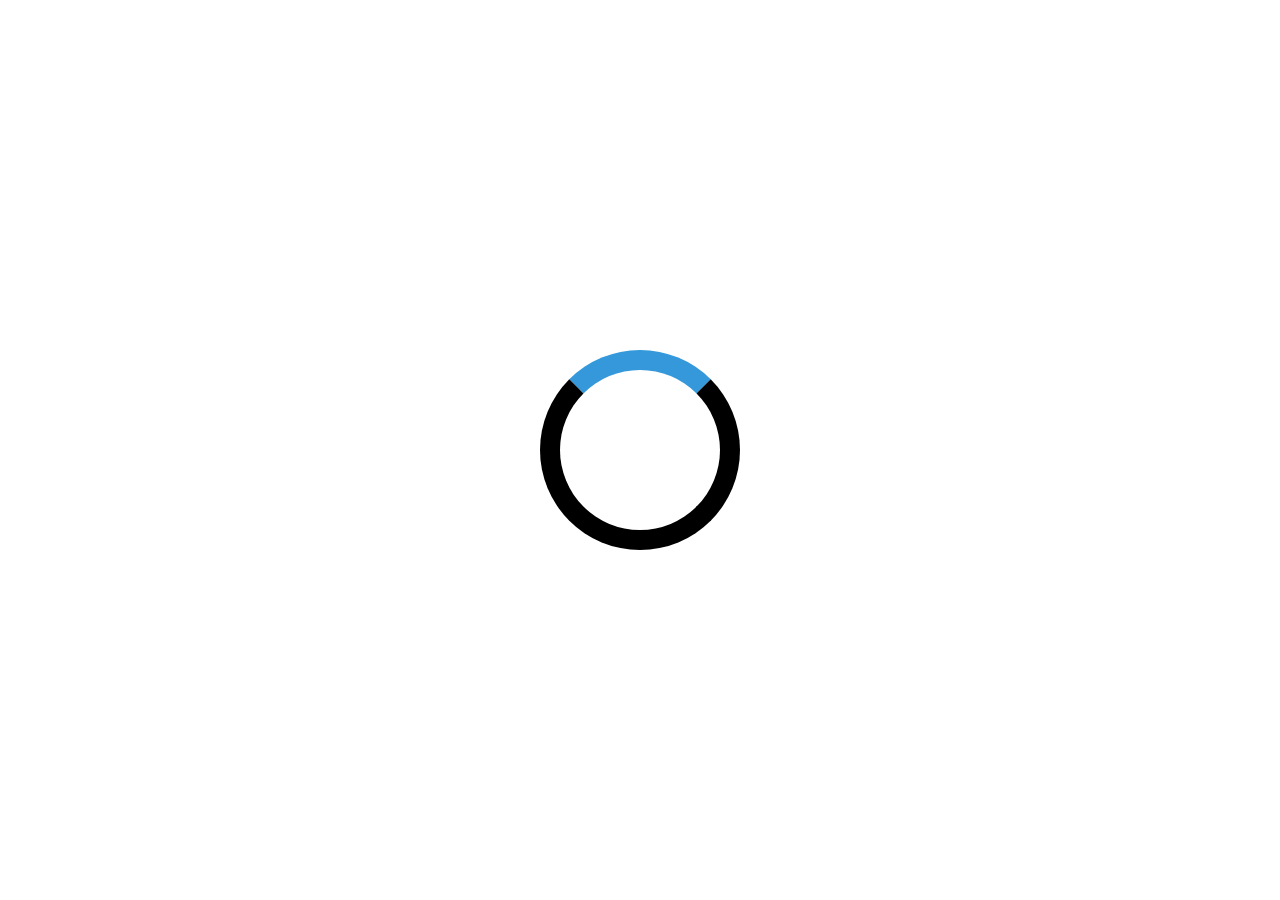
<file: index.html>
<!DOCTYPE html>
<html lang="nl">
<head>
    <meta charset="UTF-8">
    <meta name="viewport" content="width=device-width, initial-scale=1.0">
    <meta http-equiv="X-UA-Compatible" content="ie=edge">
    <link rel="shortcut icon" type="image/png" href="./images/favicon.png"/>
    <meta name="theme-color" content="#a00909"/>
    <meta name="keywords" content="Motors Reparaties , 8800 Roeselare ,techniek">
	<meta name="description" content="Andy motors is actief sinds 1998 ,Motors Reparaties , 8800 Roeselare , techniek , brommers , brommer , auto , auto , scooter , scooters , scooter Reparaties , brommer Reparaties , auto Reparaties">
    <link href="./css/site.css" rel="stylesheet" />
    <link href="https://fonts.googleapis.com/css?family=Open+Sans:400,400i,700,700i|Roboto+Slab:400,700" rel="stylesheet" />  
    <link rel="stylesheet" href="https://use.fontawesome.com/releases/v5.7.2/css/all.css" integrity="sha384-fnmOCqbTlWIlj8LyTjo7mOUStjsKC4pOpQbqyi7RrhN7udi9RwhKkMHpvLbHG9Sr" crossorigin="anonymous" />
    <script src="https://ajax.googleapis.com/ajax/libs/jquery/1.8.2/jquery.min.js"> </script>
    <title>Andy Motors | Motors, Autos, Brommers Reparaties in Roeselare </title>
</head>
<body onload="myFunction()">
    <div id="loader"></div>
    <div class="grid-container" id="myDiv">
        <div class="top-header-wrap">
            <div class="header-wrap">
                <header>
                    <div class="brand"><a href="index.html"><img src="./images/logo.png" alt="Andy Motors" /></a></div>
                    <div class="cta">
                        <div class="cta-tel"><b>Tel :</b>+32 0477935590</div>
                        <div class="cta-fax"><b>Fax :</b> +3251695592</div>
                    </div>
                    <button class="dropbtn" onclick="myFunction()">
                            <i class="fas fa-bars"></i>Menu
                    </button>
                    <nav class="navigation" id="myDropdown">
                        <ul>
                            <li><a href="index.html"><i class="fas fa-home"></i>Home</a></li>
                            <li><a href="repair.html"><i class="fas fa-tools"></i>Recente Reparaties</a></li>
                            <li><a href="contact.html"><i class="fas fa-address-book"></i>Contact</a></li>
                        </ul>
                    </nav>
                </header>
            </div>
            <div class="tagline-wrap">
                <div class="tagline">
                    Andy motors is actief sinds 1998 
                    <span>Een gevestigde waarde in Roeselare en omstreken</span>

                </div>
            </div>
            <section class="Sub-navigation-wrap">
                <div class="sub-navigation">
                    <a class=" Brommers box" href="repair.html#item-1">
                        Auto
                        <img src="./images/car-damage-b.jpg" alt="Auto" />
                    </a>
                    <a class=" Scooter box" href="repair.html#item-2">
                        Brommer
                        <img  src="./images/motor-b.jpg" alt="scooter" />
                    </a>
                    <a class="Motor box" href="repair.html#item-3">
                        Scooter
                        <img src="./images/scooter-b.jpg" alt="brommer" />
                    </a>
                </div>
            </section>
        </div>
        <div class="content">
            <h1 class="page-title">Welkom bij Andy Motors</h1>
           <p>Andy motors is actief sinds 1998 en een gevestigde waarde in Roeselare en omstreken.</p>
           <blockquote>Steeds de nieuwste modellen van 11 topmerken.<br>
            Steeds een 20-tal TOP occasies in onze toonzaal.
           </blockquote>
           
            <p>  Breng ons een bezoek en laat je verrassen door onze passie voor de motor en techniek.</p>
            <h2>  Andy motors staat voor:</h2>
            <ul>
                <li>Eerlijke service</li>
                <li>Uitstekende naverkoop</li> 
                <li>Grote voorraad wisselstukken</li> 
                <li>Goede bereikbaarheid op 5 min van E403</li>
                <li>Een gepassioneerd en professioneel team voor onderhoud en herstellingen.</li>
            </ul>
        </div>
        <div class="scrolling-wrapper">
            <div class="carousel-wrapper">
                <span id="target-item-1"></span>
                <span id="target-item-2"></span>
                <span id="target-item-3"></span>
                <div class="carousel-item item-1">
                    <p>Andy motors is actief sinds 1998 en een gevestigde waarde in Roeselare en omstreken.</p>
                    <a class="arrow arrow-prev" href="#target-item-3"></a>
                    <a class="arrow arrow-next" href="#target-item-2"></a>
                </div>
                <div class="carousel-item item-2">
                    <p>Breng ons een bezoek en laat je verrassen door onze passie voor de motor en techniek.</p>
                    <a class="arrow arrow-prev" href="#target-item-1"></a>
                    <a class="arrow arrow-next" href="#target-item-3"></a>
                </div>
                <div class="carousel-item item-3">
                    <p>Een gepassioneerd en professioneel team voor onderhoud en herstellingen.                                                                                                                                                                                                                                                                                                                                                                                                                                                                                                                                 </p>
                    <a class="arrow arrow-prev" href="#target-item-2"></a>
                    <a class="arrow arrow-next" href="#target-item-1"></a>
                </div>
            </div>
        </div>
       <div class="footer-wrap">
            <footer>
                <nav class="navigation-bottom">
                    <ul>
                        <li><a href="index.html">Home</a></li>
                        <li><a href="repair.html">Recente Reparaties</a></li>
                        <li><a href="contact.html">Contact</a></li>
                    </ul>
                </nav>
                <div class="footer-bottom">
                    <p class="fine-print"> @ 2019 by Andy Motors. All right reserved. <a href="sitemap.html">Sitemap</a></p> | <p>Supriya Kushavara Ramesh , Becode.org</p>
                    <div class="back-to-top">
                            <i class="fas fa-arrow-circle-up"></i>
                    </div> 
                </div>
            </footer>
        </div>
    </div>

</body>
<script>
        var myvar; 
        function myFunction() {
            myvar = setTimeout(showPage,1000);
            document.getElementById("myDropdown").classList.toggle("show");
        }
        function showPage(){
            document.getElementById("loader").style.display="none";
            document.getElementById("myDiv").style.display = "block";
        }
        $(".back-to-top").click(function(){
            return $("body,html").animate({scrollTop:0},1800)}
        )
    </script>
</html>
</file>
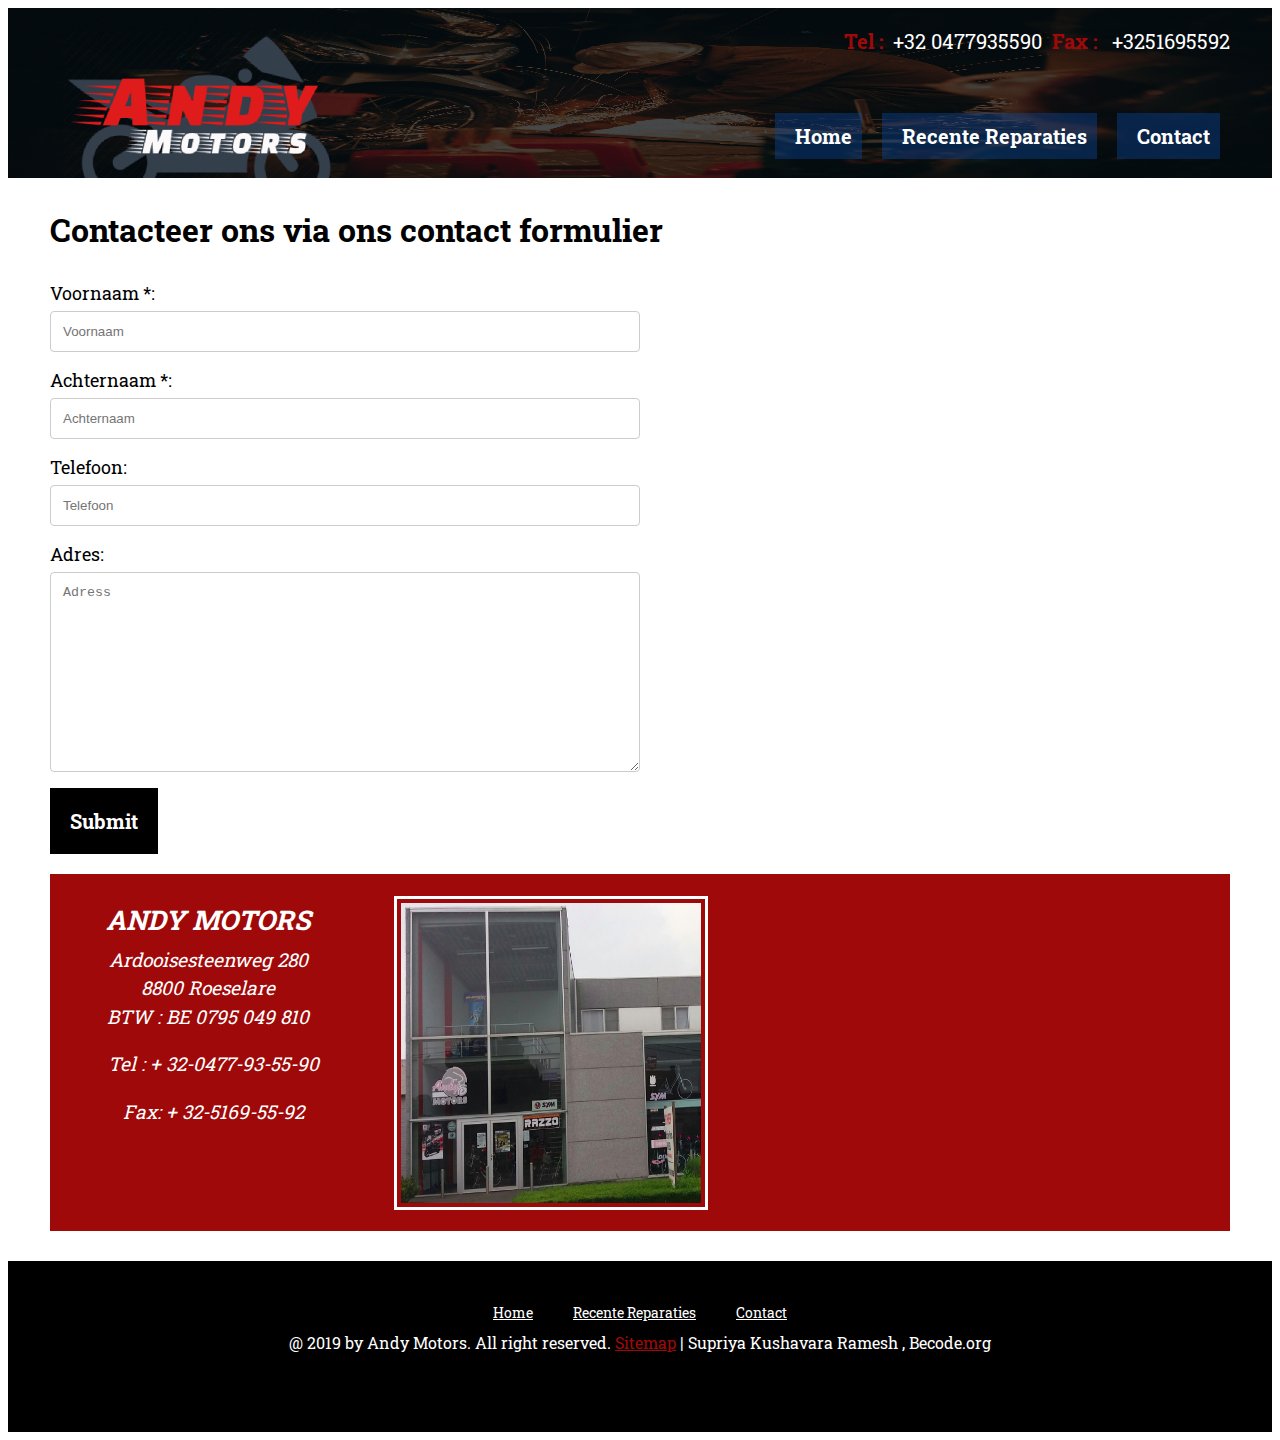
<file: contact.html>
<!DOCTYPE html>
<html lang="nl">
<head>
    <meta charset="UTF-8">
    <meta name="viewport" content="width=device-width, initial-scale=1.0">
    <meta http-equiv="X-UA-Compatible" content="ie=edge">
    <meta name="theme-color" content="#a00909"/>
    <meta name="keywords" content="Motors Reparaties , 8800 Roeselare ,techniek">
	<meta name="description" content="Andy motors is actief sinds 1998 ,Motors Reparaties , 8800 Roeselare , techniek , brommers , brommer , auto , auto , scooter , scooters , scooter Reparaties , brommer Reparaties , auto Reparaties">
    <link href="./css/site.css" rel="stylesheet" />
    <link rel="shortcut icon" type="image/png" href="./images/favicon.png"/>
    <link href="https://fonts.googleapis.com/css?family=Open+Sans:400,400i,700,700i|Roboto+Slab:400,700" rel="stylesheet" />  
    <link rel="stylesheet" href="https://use.fontawesome.com/releases/v5.7.2/css/all.css" integrity="sha384-fnmOCqbTlWIlj8LyTjo7mOUStjsKC4pOpQbqyi7RrhN7udi9RwhKkMHpvLbHG9Sr" crossorigin="anonymous" />
    <script src="https://ajax.googleapis.com/ajax/libs/jquery/1.8.2/jquery.min.js"> </script>
    <title>Andy Motors | Motors, Autos, Brommers Reparaties in Roeselare </title>
</head>
<body>
    <div class="grid-container">
        <div class="top-header-wrap">
            <div class="header-wrap">
                <header>
                    <div class="brand"><a href="index.html"><img src="./images/logo.png" alt="Andy Motors" /></a></div>
                    <div class="cta">
                        <div class="cta-tel"><b>Tel :</b>+32 0477935590</div>
                        <div class="cta-fax"><b>Fax :</b> +3251695592</div>
                    </div>
                    <button class="dropbtn" onclick="myFunction()">
                            <i class="fas fa-bars"></i>Menu
                    </button>
                    <nav class="navigation" id="myDropdown">
                        <ul>
                            <li><a href="index.html"><i class="fas fa-home"></i>Home</a></li>
                            <li><a href="repair.html"><i class="fas fa-tools"></i>Recente Reparaties</a></li>
                            <li><a href="contact.html"><i class="fas fa-address-book"></i>Contact</a></li>
                        </ul>
                    </nav>
                </header>
            </div>
            
        </div>
        <div class="content">
            <h1 class="page-title">Contacteer ons via ons contact formulier</h1>
            <div class="contact-form">
                <form action="action_page.php">
                    <label for="firstName">Voornaam *:</label>
                    <input type="text" id="firstName" name="firstName" placeholder="Voornaam">
                    <label for="lastName">Achternaam *:</label>
                    <input type="text" id="lastName" name="lastName" placeholder="Achternaam">
                    <label for="telephone">Telefoon:</label>
                    <input type="number" id="telephone" name="telephone" placeholder="Telefoon" />
                    <label>Adres:</label>
                    <textarea id="subject" name="subject" placeholder="Adress" style="height:200px"></textarea>
                    <input type="submit" value="Submit">
                </form>
            </div>
            <div class="contact-address-wrap">
                <div class="contact-address">
                    <address>
                            <h4 class="office-title">Andy Motors</h4>
                            Ardooisesteenweg 280<br>
                            8800 Roeselare<br>
                            BTW : BE 0795 049 810
                            <p><i class="fas fa-phone"></i>Tel : + 32-0477-93-55-90</p>
                            <p><i class="fas fa-fax"></i>Fax: + 32-5169-55-92</p>
                            <div class="social-media">
                                <a href="https://www.facebook.com/pg/Andymotors.be/photos/?ref=page_internal" target="_blank"><i class="fab fa-facebook"></i></a>
                                <a href="#"><i class="fab fa-linkedin"></i></a>
                            </div>
                    </address>
                    <div class="office-image">
                        <img src="./images/office.png" alt="Ardooisesteenweg 280" width="300" height="300"/>
                    </div>
                    <div class="map">
                            <iframe src="https://www.google.com/maps/embed?pb=!1m18!1m12!1m3!1d2513.3073247915954!2d3.1498776511666944!3d50.95502195865996!2m3!1f0!2f0!3f0!3m2!1i1024!2i768!4f13.1!3m3!1m2!1s0x47c336114154a9a1%3A0x5242e409962b7a37!2sArdooisesteenweg+280%2C+8800+Roeselare!5e0!3m2!1sen!2sbe!4v1551952055493" frameborder="0" style="border:0" allowfullscreen></iframe>
                    </div>
                </div>
            </div> 
        </div>
       <div class="footer-wrap">
            <footer>
                <nav class="navigation-bottom">
                    <ul>
                        <li><a href="index.html">Home</a></li>
                        <li><a href="repair.html">Recente Reparaties</a></li>
                        <li><a href="contact.html">Contact</a></li>
                    </ul>
                </nav>
                <div class="footer-bottom">
                    <p class="fine-print"> @ 2019 by Andy Motors. All right reserved. <a href="sitemap.html">Sitemap</a></p> | <p>Supriya Kushavara Ramesh , Becode.org</p>
                    <div class="back-to-top">
                            <i class="fas fa-arrow-circle-up"></i>
                    </div> 
                        
                </div>
            </footer>
        </div>
    </div>
</body>
<script>
        $(".back-to-top").click(function(){
            return $("body,html").animate({scrollTop:0},1800)}
        )
        function myFunction() {
            document.getElementById("myDropdown").classList.toggle("show");
        }
    </script>
</html>
</file>
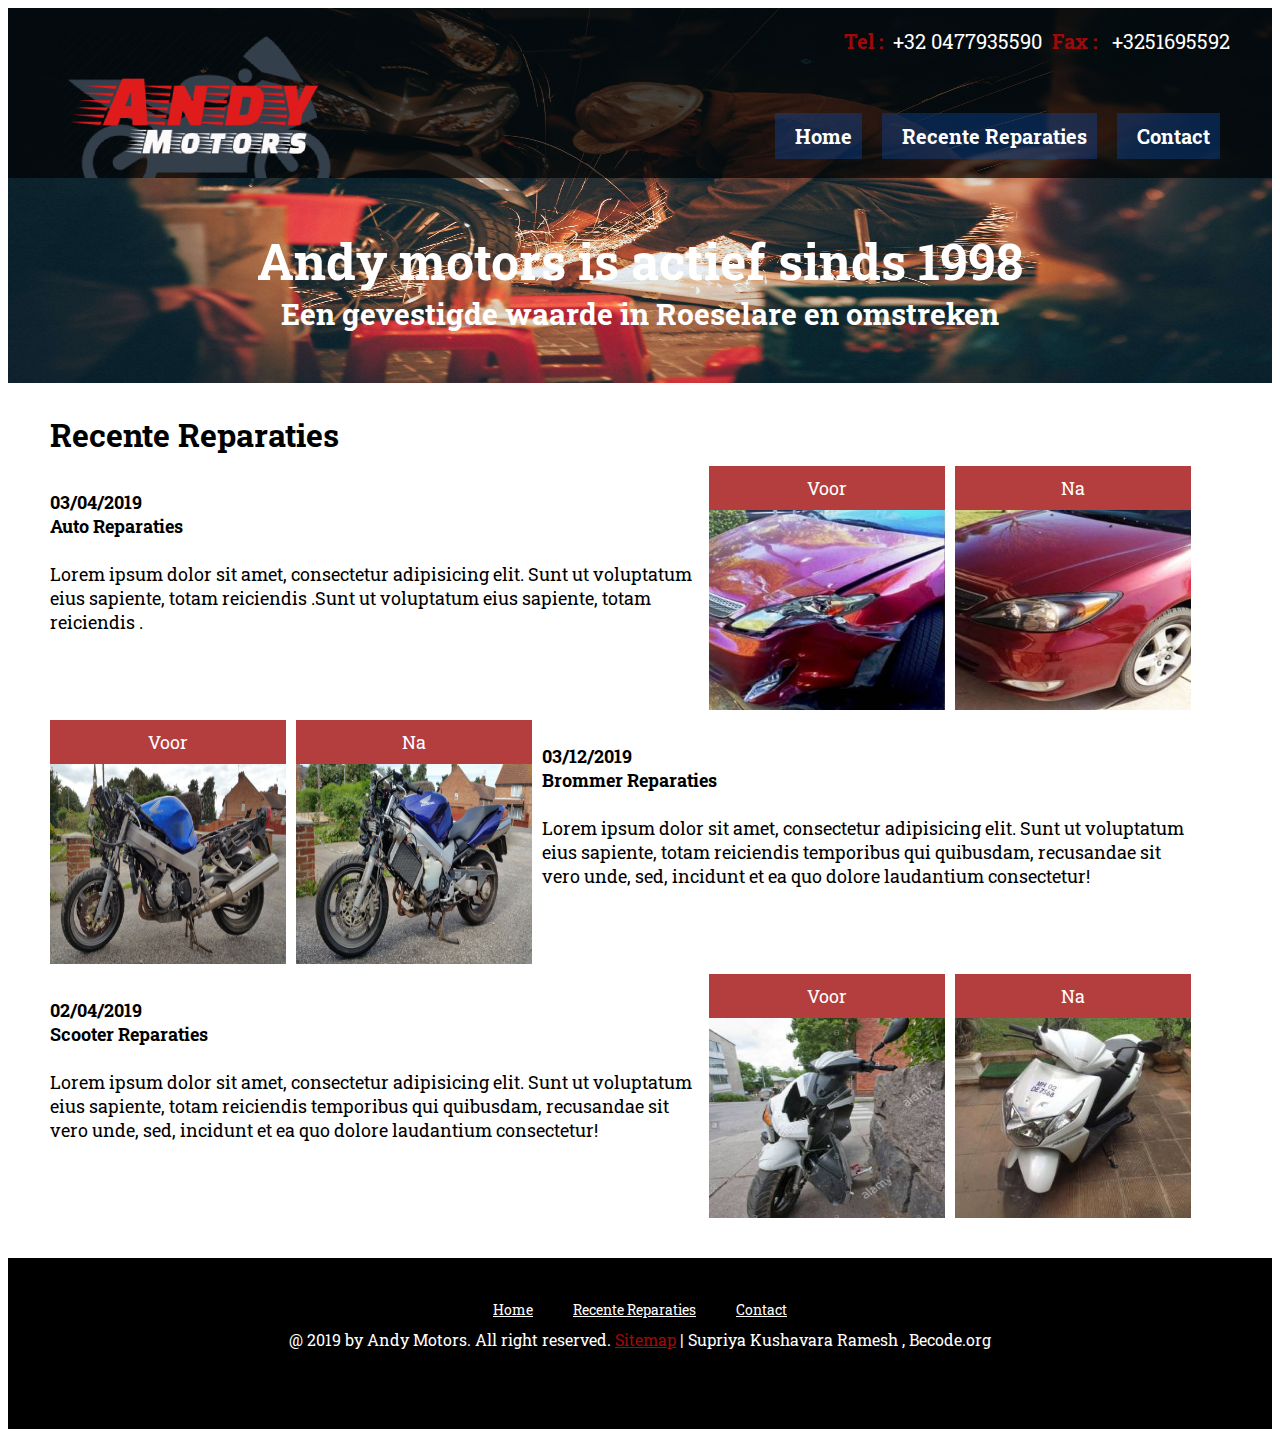
<file: repair.html>
<!DOCTYPE html>
<html lang="nl">
<head>
    <meta charset="UTF-8">
    <meta name="viewport" content="width=device-width, initial-scale=1.0">
    <meta http-equiv="X-UA-Compatible" content="ie=edge">
    <meta name="theme-color" content="#a00909"/>
    <meta name="keywords" content="Motors Reparaties , 8800 Roeselare ,techniek">
	<meta name="description" content="Andy motors is actief sinds 1998 ,Motors Reparaties , 8800 Roeselare , techniek , brommers , brommer , auto , auto , scooter , scooters , scooter Reparaties , brommer Reparaties , auto Reparaties">
    <link href="./css/site.css" rel="stylesheet" />
    <link rel="shortcut icon" type="image/png" href="/favicon.png"/>
    <link href="https://fonts.googleapis.com/css?family=Open+Sans:400,400i,700,700i|Roboto+Slab:400,700" rel="stylesheet" />  
    <link rel="stylesheet" href="https://use.fontawesome.com/releases/v5.7.2/css/all.css" integrity="sha384-fnmOCqbTlWIlj8LyTjo7mOUStjsKC4pOpQbqyi7RrhN7udi9RwhKkMHpvLbHG9Sr" crossorigin="anonymous" />
    <script src="https://ajax.googleapis.com/ajax/libs/jquery/1.8.2/jquery.min.js"> </script>
    <title>Andy Motors | Motors, Autos, Brommers Reparaties in Roeselare </title>
</head>
<body>
    <div class="grid-container">
        <div class="top-header-wrap">
            <div class="header-wrap">
                <header>
                    <div class="brand"><a href="index.html"><img src="./images/logo.png" alt="Andy Motors" /></a></div>
                    <div class="cta">
                        <div class="cta-tel"><b>Tel :</b>+32 0477935590</div>
                        <div class="cta-fax"><b>Fax :</b> +3251695592</div>
                    </div>
                    <button class="dropbtn" onclick="myFunction()">
                            <i class="fas fa-bars"></i>Menu
                    </button>
                    <nav class="navigation" id="myDropdown">
                        <ul>
                            <li><a href="index.html"><i class="fas fa-home"></i>Home</a></li>
                            <li><a href="repair.html"><i class="fas fa-tools"></i>Recente Reparaties</a></li>
                            <li><a href="contact.html"><i class="fas fa-address-book"></i>Contact</a></li>
                        </ul>
                    </nav>
                </header>
            </div>
            <div class="tagline-wrap">
                <div class="tagline">
                    Andy motors is actief sinds 1998 
                    <span>Een gevestigde waarde in Roeselare en omstreken</span>
                </div>
            </div>
        </div>
        <div class="content">
            <h1 class="page-title">Recente Reparaties</h1>
            <div class="auto-repairs-top" id="item-1">
                <div class="img-1 img-design">
                    <span>Voor</span>
                    <img src="./images/car-damage-b.jpg"  width="300" height="200" alt="Auto Reparaties" />
                </div>
                <div class="img-2 img-design">
                    <span>Na</span>
                    <img src="./images/car-damage-a.jpg"  width="300" height="200" alt="Auto Reparaties" />
                </div>
                <div class="description-box-1">
                    <h4>03/04/2019<br> Auto Reparaties</h4>
                    <p>Lorem ipsum dolor sit amet, consectetur adipisicing elit. Sunt ut voluptatum eius sapiente, totam reiciendis .Sunt ut voluptatum eius sapiente, totam reiciendis .
                     </p>
                </div>
            </div>
            <div class="auto-repairs-middle" id="item-2">
                <div class="description-box-1">
                    <h4>03/12/2019<br>Brommer Reparaties</h4>
                    <p>Lorem ipsum dolor sit amet, consectetur adipisicing elit. Sunt ut voluptatum eius sapiente, totam reiciendis temporibus qui quibusdam, recusandae sit vero unde, sed, incidunt et ea quo dolore laudantium consectetur!</p> 
                </div>
                <div class="img-1 img-design">
                    <span>Voor</span>
                    <img src="./images/motor-b.jpg"  width="300" height="200" alt="Brommer Reparaties" />
                </div>
                <div class="img-2 img-design">
                    <span>Na</span>
                    <img src="./images/motor-a.jpg"  width="300" height="200" alt="Brommer Reparaties" />
                </div>
            </div>
            <div class="auto-repairs-last" id="item-3">
                <div class="img-1 img-design">
                    <span>Voor</span>
                    <img src="./images/scooter-b.jpg"  width="300" height="200" alt="Scooter Reparaties"/>
                </div>
                <div class="description-box-1">
                    <h4>02/04/2019<br>Scooter Reparaties</h4>
                    <p>Lorem ipsum dolor sit amet, consectetur adipisicing elit. Sunt ut voluptatum eius sapiente, totam reiciendis temporibus qui quibusdam, recusandae sit vero unde, sed, incidunt et ea quo dolore laudantium consectetur!</p> 
                </div>
                <div class="img-2 img-design">
                    <span>Na</span>
                    <img src="./images/scooter-a.jpg"  width="300" height="200" alt="Scooter Reparaties" />
                </div>
            </div> 
        </div>
       <div class="footer-wrap">
            <footer>
                <nav class="navigation-bottom">
                    <ul>
                        <li><a href="index.html">Home</a></li>
                        <li><a href="repair.html">Recente Reparaties</a></li>
                        <li><a href="contact.html">Contact</a></li>
                    </ul>
                </nav>
                <div class="footer-bottom">
                    <p class="fine-print"> @ 2019 by Andy Motors. All right reserved. <a href="sitemap.html">Sitemap</a></p> | <p>Supriya Kushavara Ramesh , Becode.org</p>
                    <div class="back-to-top">
                            <i class="fas fa-arrow-circle-up"></i>
                    </div> 
                        
                </div>
            </footer>
        </div>
    </div>
</body>
<script>
        $(".back-to-top").click(function(){
            return $("body,html").animate({scrollTop:0},1800)}
        )
        function myFunction() {
            document.getElementById("myDropdown").classList.toggle("show");
        }
    </script>
</html>
</file>
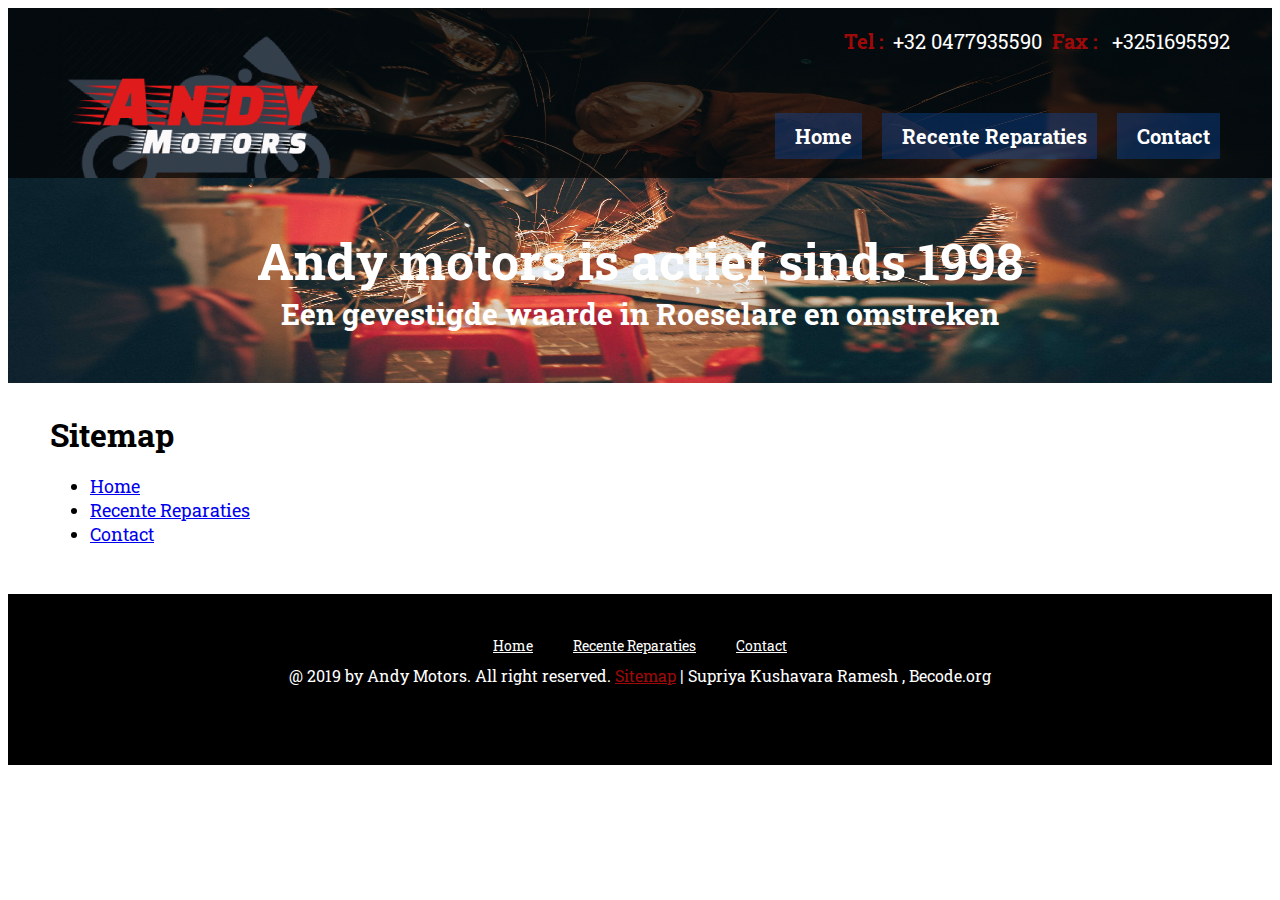
<file: sitemap.html>
<!DOCTYPE html>
<html lang="nl">
<head>
    <meta charset="UTF-8">
    <meta name="viewport" content="width=device-width, initial-scale=1.0">
    <meta http-equiv="X-UA-Compatible" content="ie=edge">
    <meta name="theme-color" content="#a00909"/>
    <meta name="keywords" content="Motors Reparaties , 8800 Roeselare ,techniek">
	<meta name="description" content="Andy motors is actief sinds 1998 ,Motors Reparaties , 8800 Roeselare , techniek , brommers , brommer , auto , auto , scooter , scooters , scooter Reparaties , brommer Reparaties , auto Reparaties">
    <link href="./css/site.css" rel="stylesheet" />
    <link rel="shortcut icon" type="image/png" href="./images/favicon.png"/>
    <link href="https://fonts.googleapis.com/css?family=Open+Sans:400,400i,700,700i|Roboto+Slab:400,700" rel="stylesheet" />  
    <link rel="stylesheet" href="https://use.fontawesome.com/releases/v5.7.2/css/all.css" integrity="sha384-fnmOCqbTlWIlj8LyTjo7mOUStjsKC4pOpQbqyi7RrhN7udi9RwhKkMHpvLbHG9Sr" crossorigin="anonymous" />
    <script src="https://ajax.googleapis.com/ajax/libs/jquery/1.8.2/jquery.min.js"> </script>
    <title>Andy Motors | Motors, Autos, Brommers Reparaties in Roeselare </title>
</head>
<body>
    <div class="grid-container">
        <div class="top-header-wrap">
            <div class="header-wrap">
                <header>
                    <div class="brand"><a href="index.html"><img src="./images/logo.png" alt="Andy Motors" /></a></div>
                    <div class="cta">
                        <div class="cta-tel"><b>Tel :</b>+32 0477935590</div>
                        <div class="cta-fax"><b>Fax :</b> +3251695592</div>
                    </div>
                    <button class="dropbtn" onclick="myFunction()">
                            <i class="fas fa-bars"></i>Menu
                    </button>
                    <nav class="navigation" id="myDropdown">
                        <ul>
                            <li><a href="index.html"><i class="fas fa-home"></i>Home</a></li>
                            <li><a href="repair.html"><i class="fas fa-tools"></i>Recente Reparaties</a></li>
                            <li><a href="contact.html"><i class="fas fa-address-book"></i>Contact</a></li>
                        </ul>
                    </nav>
                </header>
            </div>
            <div class="tagline-wrap">
                <div class="tagline">
                    Andy motors is actief sinds 1998 
                    <span>Een gevestigde waarde in Roeselare en omstreken</span>

                </div>
            </div>
        </div>
        <div class="content">
            <h1 class="page-title">Sitemap</h1>
            <ul>
                <li><a href="index.html">Home</a></li>
                <li><a href="repair.html">Recente Reparaties</a></li>
                <li><a href="contact.html">Contact</a></li>
            </ul>

        </div>
       <div class="footer-wrap">
            <footer>
                <nav class="navigation-bottom">
                    <ul>
                        <li><a href="index.html">Home</a></li>
                        <li><a href="repair.html">Recente Reparaties</a></li>
                        <li><a href="contact.html">Contact</a></li>
                    </ul>
                </nav>
                <div class="footer-bottom">
                    <p class="fine-print"> @ 2019 by Andy Motors. All right reserved. <a href="sitemap.html">Sitemap</a></p> | <p>Supriya Kushavara Ramesh , Becode.org</p>
                    <div class="back-to-top">
                            <i class="fas fa-arrow-circle-up"></i>
                    </div> 
                        
                </div>
            </footer>
        </div>
    </div>
</body>
<script>
        $(".back-to-top").click(function(){
            return $("body,html").animate({scrollTop:0},1800)}
        )
        function myFunction() {
            document.getElementById("myDropdown").classList.toggle("show");
        }
    </script>
</html>
</file>
<file: css/site.css>
*{
    box-sizing: border-box;
}

img{
    max-width: 100%;
}

body{
    font-size: 16px;
    font-family: 'Roboto Slab', serif;
    font-weight: 400;
}

#myDiv{
    display: none;
}

#loader{
    border: 20px solid #000;
    width: 200px;
    height: 200px;
    border-radius: 50%;
    position: absolute;
    left: 50%;
    top: 50%;
    margin: -100px 0 0 -100px;
    z-index: 2;
    border-top: 20px solid #3498db;
    animation: spin 2s linear infinite;
    -webkit-animation: spin 2s linear infinite;
}


@-webkit-keyframes spin{
    0%{ transform: rotate(0deg);}
    100%{transform: rotate(360deg);}
}

@keyframes spin{
    0%{ transform: rotate(0deg);}
    100%{transform: rotate(360deg);}
}



.top-header-wrap{
    background-image: url(../images/bg-1.jpg);
    background-size: 100% 100%;
    background-repeat: no-repeat;
}

.header-wrap{
    background: rgb(2, 2, 2 , 0.7);
    position: relative;
}

header{
    display: grid;
    grid-template-columns: 30% 70%;
    grid-template-rows:50% 50%;
    max-width: 1180px;
    margin: 0 auto;
    color: #fff;
    padding: 20px 0 0;
}

.brand{
    grid-column: 1 / 2;
    grid-row:1 / 3;
}

.brand img{
    display: block;
}

.dropbtn{
    display: none;
}

.navigation{
    grid-column: 2 / 3;
    grid-row:2 / 3;
    
}

.navigation .fas{
    color: #fff;
}

.navigation ul{
    padding: 0;
    margin: 0;
    list-style: none;
    display: flex;
    flex-wrap: nowrap;
    justify-content: flex-end;
}


.navigation ul li a{
    font-size: 20px;
    color: #fff;
    text-decoration: none;
    font-weight: 700;
    font-family: 'Roboto Slab', serif;
    display: block;
    padding: 10px 10px;
    margin: 10px;
    background-color: #0949a066;
}

.navigation ul li a:hover{
    text-decoration: underline;
}

.cta{
    grid-column: 2 / 3;
    grid-row:1 / 2;
    display: flex;
    font-size: 20px;
    justify-content: flex-end;
}

.cta b{
    color: #a00909;
    margin: 0 10px;
}


.tagline{
   max-width: 1180px;
   margin: 0 auto;
   text-align: center;
   padding: 50px 10px 50px;
   font-size: 50px;
   font-weight: 700;
   color: #fff;
}

.tagline span{
    display: block;
    font-size: 30px;
}

.sub-navigation{
    max-width: 1180px;
    margin: 0 auto;
    display: flex;
    justify-content: space-between;
    padding: 0 10px 54px;
}

.sub-navigation a{
    text-decoration: none;
}

.sub-navigation a:hover{
    text-decoration: underline;
}

.sub-navigation img{
    display: table;
    width: 280px;
    height: 250px;
    margin: 0 auto;
}

.box{
    background: rgba(25, 28, 29, 0.61);
    color: #fff;
    font-size: 30px;
    padding: 10px 10px 30px;
    width: 30%;
    text-align: center;
    border: 2px solid #ccc;
}

.page-title{
    font-size: 32px;
    margin: 0 0 10px;
}

.content{
    max-width: 1180px;
    margin: 0 auto;
    padding: 30px 0;
    font-size: 18px;
}


blockquote{
    border-left: 2px solid #ccc;
    padding: 10px 30px 10px 30px;
}

.badges-wrap{
    padding: 20px 10px;
}

.badges{
    max-width: 600px;
    margin: 0 auto;
    height: 200px;
    border: 5px solid #ccc;
    padding: 20px;
    text-align: center;
    overflow: hidden;
    position: relative;
}


.badges p{
    width: 400px;
    position: absolute;
    line-height: 1.5;
    font-size: 20px;
    font-style: italic;
    animation: scroll-left 15s linear infinite;
    transform: translateX(100%); 
}

.badges p:hover {
    animation-play-state: paused;
  }

@keyframes scroll-left{
    0%{transform: translateX(100%);}
    100%{transform: translateX(-100%);}
}

.scrolling-wrapper{
    max-width: 800px;
    margin: 0 auto 20px;
    /* border-radius: 20px; */
    padding:20px;
    background: url(../images/bg-header-wrap.jpg) no-repeat center center;
}

.carousel-wrapper{
    position: relative;
    height: 300px;
    background: rgb(255, 255, 255 , 0.7);
    border: 2px solid #fff;
}

.carousel-item{
    position: absolute;
    bottom: 0;
    top: 0;
    left: 0;
    right: 0;
    opacity: 0;
    transition: all 0.5s ease-in-out;
    padding: 25px 50px;
    text-align: center;
}

.carousel-item p{
    margin: 88px 0 0;
    font-size: 25px;
    color: #000;
}

.arrow{
    position: absolute;
    top: 0;
    display: block;
    width: 50px;
    height: 100%;
    -webkit-tap-highlight-color: rgba(0,0,0,0);
    background: url("../images/arrow-left.png") 50% 50% / 20px no-repeat;
}

.arrow.arrow-prev {
    left: 0;
}

.arrow.arrow-next {
    right: 0;
    -webkit-transform: rotate(180deg);
            transform: rotate(180deg);
  }

[id^="target-item"] {
    display: none;
}

.item-1 {
    z-index: 2;
    opacity: 1;
}

*:target ~ .item-1 {
    opacity: 0;
}

#target-item-1:target ~ .item-1 {
    opacity: 1;
}

#target-item-2:target ~ .item-2, #target-item-3:target ~ .item-3 {
    z-index: 3;
    opacity: 1;
}


.contact-address-wrap{
    background: #a00909;
}

.contact-address{
    max-width: 1180px;
    margin: 0 auto;
    padding: 20px 10px;
    display: flex;
    justify-content: space-around;
    color: #fff;
    align-items: center;
}

.office-title{
    font-size: 27px;
    margin: 0 0 5px;
    color: #fff;
    text-transform: uppercase;
}

.office-image{
    border: 3px solid #fff;
    padding: 4px;
}

.office-image img{
    margin: 0;
    display: block;
    max-width: 100%;
}

address{
    font-size: 19px;
    line-height: 1.5;
    text-align: center;
}

iframe{
   width: 400px;
   height: 312px;
}

.fa-linkedin , .fa-facebook{
    font-size: 40px;
    color: #000;
    margin: 10px 20px;
}

.fas{
    color: #000; 
    padding: 0 10px 0 0; 
}

.footer-wrap{
    background-color: #000;
}

footer{
    max-width: 1180px;
    margin: 0 auto;
    color: #fff;
    padding: 40px 10px;
}

.navigation-bottom{
    margin: 0 0 10px;
}

.navigation-bottom ul{
    display: flex;
    list-style: none;
    margin: 0;
    padding: 0;
    justify-content: center;
}


.navigation-bottom ul li a{
    color: #fff;
    font-size: 14px;
    margin: 0 20px;
}

.navigation-bottom ul li a:hover{
    text-decoration: none;
}

.footer-bottom{
    text-align: center;
}

.footer-bottom p{
    display: inline;
}


.fine-print a{
    color: #a00909;
}

.fa-arrow-circle-up{
    margin: 20px 0;
    font-size: 30px;
    color: #fff;
}


/* CSS Contact Form */

.contact-form{
    padding: 20px 0;
}

input[type=text], input[type=number] , textarea{
    width: 50%;
    display: block; 
    padding: 12px; 
    border: 1px solid #ccc; 
    border-radius: 4px; 
    margin-top: 6px; 
    margin-bottom: 16px; 
}

input[type=submit]{
    display: table;
    padding: 20px;
    text-align: center;
    background: #000;
    color: #fff;
    border:none;
    font-weight: 700;
    font-family: 'Roboto Slab', serif;
    font-size: 20px;
}

input[type=submit]:hover{
    background: #a00909;
    
}

.auto-repairs-top , .auto-repairs-last{
    display: grid;
    grid-template-columns: 55% 20%  20%;
    grid-gap: 10px;
}

.auto-repairs-top .description-box-1{
    grid-area: 1/1/2/2;
}

.auto-repairs-top .img-1{
    grid-area: 1/2/2/3;
}

.auto-repairs-top .img-2{
    grid-area: 1/3/2/4;
}


.img-design span{
   display: block;
   background: #a00909c9;
   text-align: center;
   padding: 10px;
   color:#fff;
}

.img-design img{
   display: block;
}

.auto-repairs-middle{
    display: grid;
    grid-template-columns:  20% 20% 55%;
    grid-gap: 10px;
}

.auto-repairs-middle .description-box-1{
    grid-area: 1/3/2/4;
}

.auto-repairs-middle .img-1{
    grid-area: 1/1/2/2;
}

.auto-repairs-middle .img-2{
    grid-area: 1/2/2/3;
}

.auto-repairs-last .description-box-1{
    grid-area: 1/1/2/2;
}

.auto-repairs-last .img-1{
    grid-area: 1/2/2/3;
}

.auto-repairs-last .img-2{
    grid-area: 1/3/2/4;
}

.auto-repairs-top , .auto-repairs-last , .auto-repairs-middle{
    margin: 10px 0;
}

@media only screen and (max-width: 768px) {
    .auto-repairs-top , .auto-repairs-last , .auto-repairs-middle{
        grid-template-columns: repeat(2,50%);
        grid-template-rows: repeat(2,50%);
    }

    .auto-repairs-top .description-box-1 , .auto-repairs-last .description-box-1 , .auto-repairs-middle .description-box-1{
        grid-area: 2/1/3/3;
    }

    .auto-repairs-top .img-1 , .auto-repairs-last .img-1, .auto-repairs-middle .img-1{
        grid-area: 1/1/2/2;
    }

    .auto-repairs-top .img-2 , .auto-repairs-last .img-2, .auto-repairs-middle .img-2{ 
        grid-area: 1/2/2/3;
    }
}

@media only screen and (max-width: 1180px) {
    header{
        padding: 20px 10px 0;
    }
    .navigation ul li a{
        margin: 0 5px;
    }

}

@media only screen and (max-width: 978px) {
    .tagline{
        font-size: 44px; 
    }
    .contact-address{
        flex-wrap: wrap;
    }
    .map{
        margin: 10px 0 0;
    }
}

@media only screen and (max-width: 768px) {
    header{
        display: block;
        background: #000;
        padding: 20px 10px;
    }

    .brand img{
        margin: 0 auto 20px;        
    }

    .cta{
        justify-content: center;
        margin: 0 0 20px;
        flex-flow: column;
        text-align: center;
    }

    .tagline{
        font-size: 29px; 
        padding: 30px 10px;
    }

    .tagline span{
        font-size: 17px;
    }
    .navigation{
        display: none;
        position: absolute;
        left: 0;
        right: 0;
    }

    .navigation ul{
        justify-content: center;
        flex-flow: column;
        background: #000;
    }

    .navigation ul li a{
        text-align: center;
        border-bottom: 1px solid #fff;
        padding: 15px 10px;
    }

    .dropbtn{
        display: table;
        background: red;
        padding: 20px;
        color: #fff;
        font-size: 20px;
        margin: 0 auto;
        font-weight: 700;
    }

    .sub-navigation{
        flex-flow: column;
    }
    .box{
        width: 100%;
        font-size: 24px;
    }

    input[type=text], input[type=number], textarea{
        width: 100%;
    }

    .contact-address{
        flex-flow: column;
    }

    iframe{
        width: 280px;
    }

    .navigation-bottom ul li a{
        margin: 0 10px;
    }
    .footer-bottom{
        line-height: 1.6;
    }


    blockquote{
        padding: 10px 0 10px 15px;
    }

    .carousel-wrapper{
        height: 240px;
    }
    .carousel-item p {
        margin: 45px 0 0;
        font-size: 20px;
    }
}

.show{
    display: block;
}
</file>
